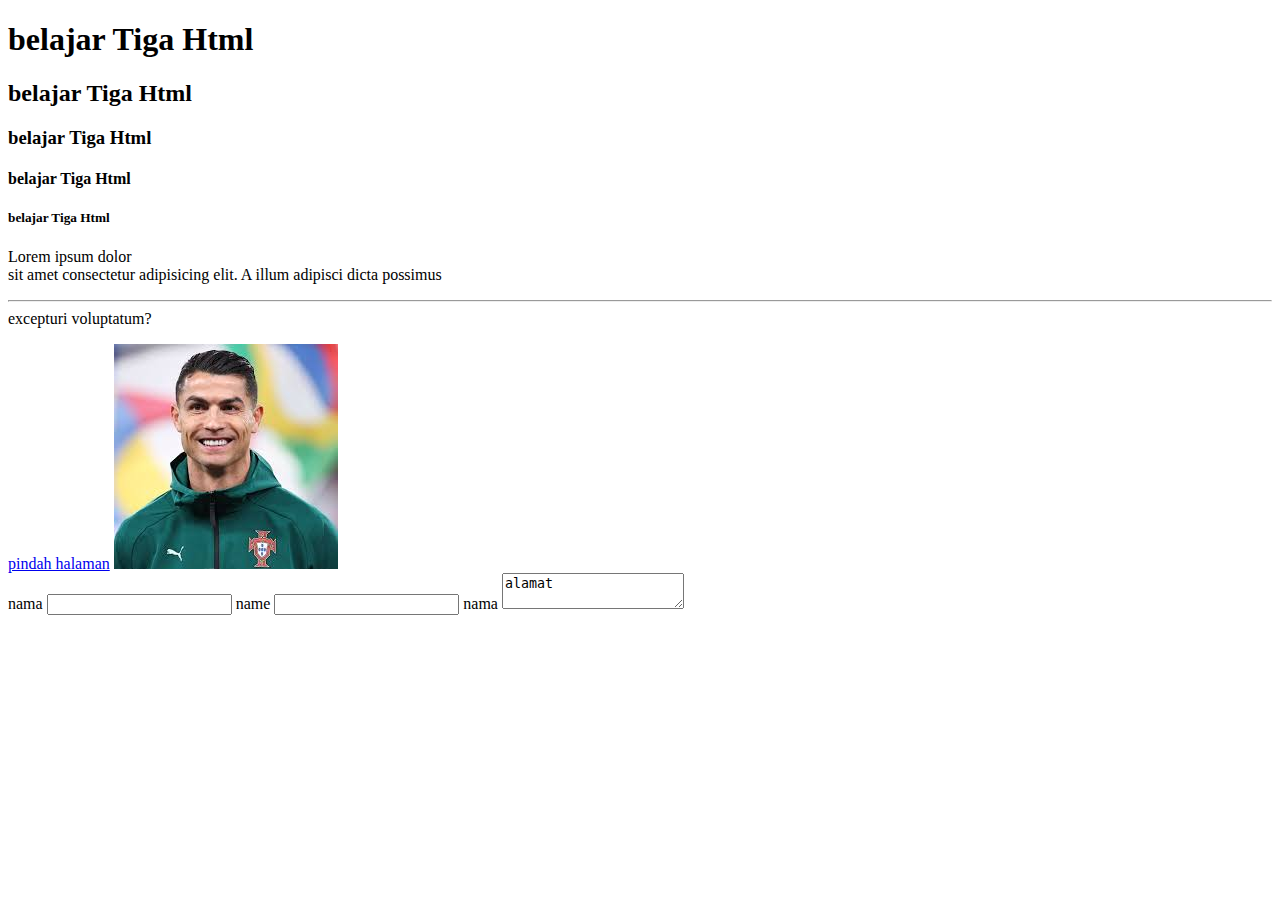
<file: belajar-tag.html>
<!DOCTYPE html>
<html lang="en">
<head>
    <meta charset="UTF-8">
    <meta name="viewport" content="width=device-width, initial-scale=1.0">
    <title>belajar Tag Hmtl</title>
</head>


<body>
    <div> <div class=""></div>
        <h1>belajar Tiga Html</h1>    
        <h2>belajar Tiga Html</h2>    
        <h3>belajar Tiga Html</h3>    
        <h4>belajar Tiga Html</h4>    
        <h5>belajar Tiga Html</h5> 

    </div>
    
    
    <p>Lorem ipsum dolor <br> sit amet consectetur adipisicing elit. A illum adipisci dicta possimus <hr> excepturi voluptatum?</p>
    <a href="test.html">pindah halaman</a>

    <img src="download.jpeg" alt="SIuuuu">

    <form action="#">
        <label for="name">nama</label>
        <input type="text"name="nama"> 

        <label for="email">name</label>
        <input type="email" name="name" id="email">

        <label for="alamat">nama</label>
        <textarea name="alamat" id="#">alamat</textarea>

        
    </form>
</body>
</html>
</file>
